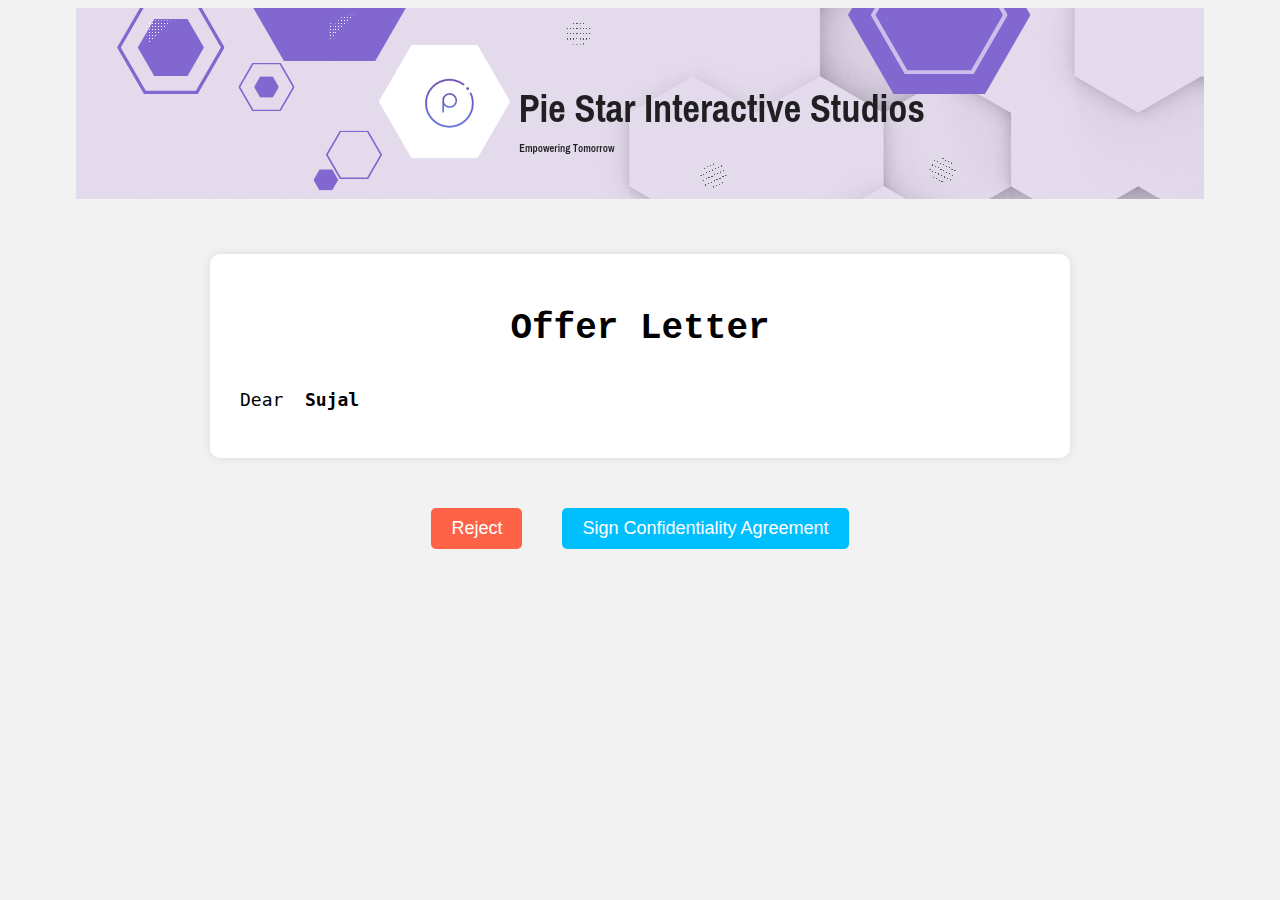
<file: index.html>
<!DOCTYPE html>
<html lang="en">
<head>
  <meta charset="UTF-8">
  <meta name="viewport" content="width=device-width, initial-scale=1.0">
  <link rel="stylesheet" href="style.css">
  <title>Offer Letter</title>
</head>
<body>
  <div id="banner-container">
    <img src="banner.png" alt="Company Banner">
  </div>
  <div class="container">
    <h1>Offer Letter</h1>
    <pre id="offer-text"></pre>
  </div>
  <script src="script.js"></script>
  <div id="buttons-container">
    <a href="reject.html"><button id="reject-button">Reject</button></a>
    <a href="confi.html"><button id="sign-button">Sign Confidentiality Agreement</button></a>
  </div>
  
</body>
</html>
</file>
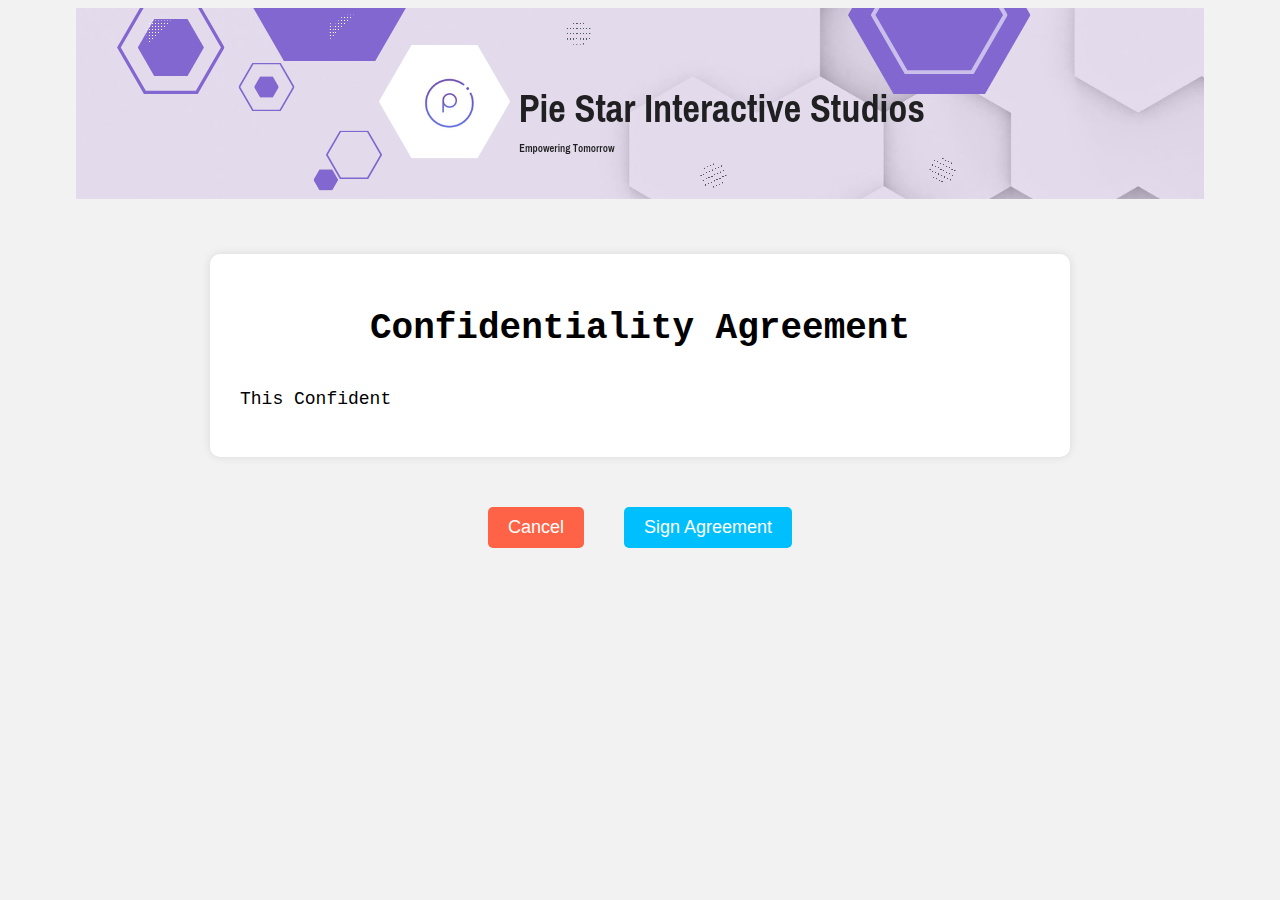
<file: confi.html>
<!DOCTYPE html>
<html lang="en">
<head>
  <meta charset="UTF-8">
  <meta name="viewport" content="width=device-width, initial-scale=1.0">
  <link rel="stylesheet" href="confistyle.css">
  <title>Confidentiality Agreement</title>
</head>
<body>
  <div id="banner-container">
    <img src="banner.png" alt="Company Banner">
  </div>
  <div class="container">
    <h1>Confidentiality Agreement</h1>
    <p id="agreement-text"></p>
  </div>
  <script src="confiscript.js"></script>
    <div id="confidentiality-actions">
      <button id="reject-offer-btn">Cancel</button>
      <button id="sign-agreement-btn">Sign Agreement</button>
    </div>
  
</body>
</html>
</file>
<file: style.css>
body {
    background-color: #f2f2f2;
    font-family: 'Courier New', Courier, monospace;
  }
  
  .container {
    max-width: 800px;
    margin: 50px auto;
    padding: 30px;
    background-color: #fff;
    border-radius: 10px;
    box-shadow: 0 0 10px rgba(0,0,0,0.1);
  }
  
  h1 {
    text-align: center;
    margin-bottom: 40px;
    font-size: 36px;
    color: linear-gradient(to right, #ffd700, #ffc107);
  }
    
  pre {
    font-size: 18px;
    white-space: pre-wrap;
    word-wrap: break-word;
  }
  
  .highlight {
    color: #e60073;
  }

  #buttons-container {
    display: flex;
    justify-content: center;
    margin-top: 40px;
  }
  
  button {
    padding: 10px 20px;
    border-radius: 5px;
    border: none;
    font-size: 18px;
    margin: 0 20px;
    cursor: pointer;
  }
  
  #reject-button {
    background-color: #ff6347;
    color: #fff;
  }
  
  #sign-button {
    background-color: #00bfff;
    color: #fff;
  }

  #banner-container {
    text-align: center;
  }
  
  #banner-container img {
    width: 100%;
    max-width: 1128px;
    height: 191px;
  }
</file>
<file: confistyle.css>
body {
  background-color: #f2f2f2;
  font-family: 'Courier New', Courier, monospace;
  }

  .container {
    max-width: 800px;
    margin: 50px auto;
    padding: 30px;
    background-color: #fff;
    border-radius: 10px;
    box-shadow: 0 0 10px rgba(0,0,0,0.1);
  }

  h1 {
    text-align: center;
    margin-bottom: 40px;
    font-size: 36px;
    color: linear-gradient(to right, #ffd700, #ffc107);
  }
    
  p {
    font-size: 18px;
    white-space: pre-wrap;
    word-wrap: break-word;
  }

  .highlight {
    color: #e60073;
  }

  #confidentiality-actions {
    display: flex;
    justify-content: center;
    margin-top: 40px;
  }

  button {
    padding: 10px 20px;
    border-radius: 5px;
    border: none;
    font-size: 18px;
    margin: 0 20px;
    cursor: pointer;
  }

  #reject-offer-btn {
    background-color: #ff6347;
    color: #fff;
  }

  #sign-agreement-btn {
    background-color: #00bfff;
    color: #fff;
  }

  #banner-container {
    text-align: center;
  }
  
  #banner-container img {
    width: 100%;
    max-width: 1128px;
    height: 191px;
  }
</file>
